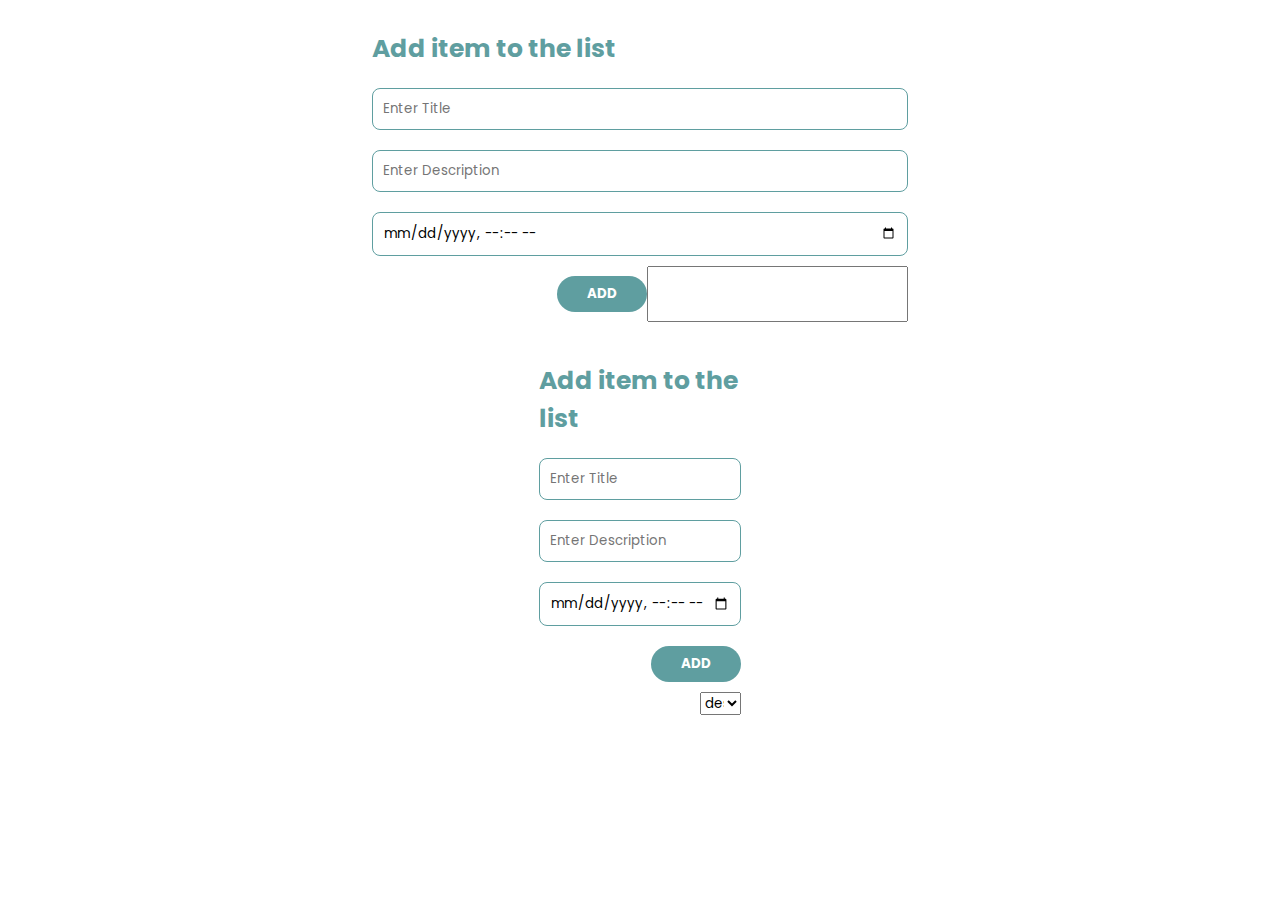
<file: Week1/index.html>
<!DOCTYPE html>
<html lang="en">
<head>
    <meta charset="UTF-8">
    <meta name="viewport" content="width=device-width, initial-scale=1.0">
    <link rel="preconnect" href="https://fonts.googleapis.com">
<link rel="preconnect" href="https://fonts.gstatic.com" crossorigin>
<link href="https://fonts.googleapis.com/css2?family=Poppins:ital,wght@0,100;0,200;0,300;0,400;0,500;0,600;0,700;0,800;0,900;1,100;1,200;1,300;1,400;1,500;1,600;1,700;1,800;1,900&display=swap" rel="stylesheet">
<link rel="stylesheet" href="style.css">
<link rel="stylesheet" href="https://cdnjs.cloudflare.com/ajax/libs/font-awesome/6.5.2/css/all.min.css" integrity="sha512-SnH5WK+bZxgPHs44uWIX+LLJAJ9/2PkPKZ5QiAj6Ta86w+fsb2TkcmfRyVX3pBnMFcV7oQPJkl9QevSCWr3W6A==" crossorigin="anonymous" referrerpolicy="no-referrer" />
    <title>Todo List</title>
</head>
<body>
    <div class="container">
        <h3 class="title">Add item to the list</h3>
    <form action="" class="form-content">
        <input type="text" placeholder="Enter Title" class="text-input" id="title"><br>
        <input type="text" placeholder="Enter Description" class="text-input" id="description"><br>
        <input type="datetime-local" placeholder="Enter Date and time" class="text-input" id="datetime"><br>
        <div class="btn-container">
        <button class="add-btn">ADD</button>
        <input type="text">
        </div>
    </form>
    <div class="list-container">
        <ul class="lists"><!DOCTYPE html>
            <html lang="en">
            <head>
                <meta charset="UTF-8">
                <meta name="viewport" content="width=device-width, initial-scale=1.0">
                <link rel="preconnect" href="https://fonts.googleapis.com">
            <link rel="preconnect" href="https://fonts.gstatic.com" crossorigin>
            <link href="https://fonts.googleapis.com/css2?family=Poppins:ital,wght@0,100;0,200;0,300;0,400;0,500;0,600;0,700;0,800;0,900;1,100;1,200;1,300;1,400;1,500;1,600;1,700;1,800;1,900&display=swap" rel="stylesheet">
            <link rel="stylesheet" href="style.css">
            <link rel="stylesheet" href="https://cdnjs.cloudflare.com/ajax/libs/font-awesome/6.5.2/css/all.min.css" integrity="sha512-SnH5WK+bZxgPHs44uWIX+LLJAJ9/2PkPKZ5QiAj6Ta86w+fsb2TkcmfRyVX3pBnMFcV7oQPJkl9QevSCWr3W6A==" crossorigin="anonymous" referrerpolicy="no-referrer" />
                <title>Todo List</title>
            </head>
            <body>
                <div class="container">
                    <h3 class="title">Add item to the list</h3>
                <form action="" class="form-content">
                    <input type="text" placeholder="Enter Title" class="text-input" id="title"><br>
                    <input type="text" placeholder="Enter Description" class="text-input" id="description"><br>
                    <input type="datetime-local" placeholder="Enter Date and time" class="text-input" id="datetime"><br>
                    <div class="btn-container">
                    <button class="add-btn">ADD</button>
                    </div>
                </form>
                <div class="list-container">
                    <div class="order">
                    <select class="order-selector">
                        <option value="desc">desc</option>
                        <option value="asc">asc</option>
                      </select>
                    </div>
                    <ul class="lists">
                    </ul>
                </div>
                </div>
                <script src="script.js"></script>
            </body>
            </html>
        </ul>
    </div>
    </div>
    <script src="script.js"></script>
</body>
</html>
</file>
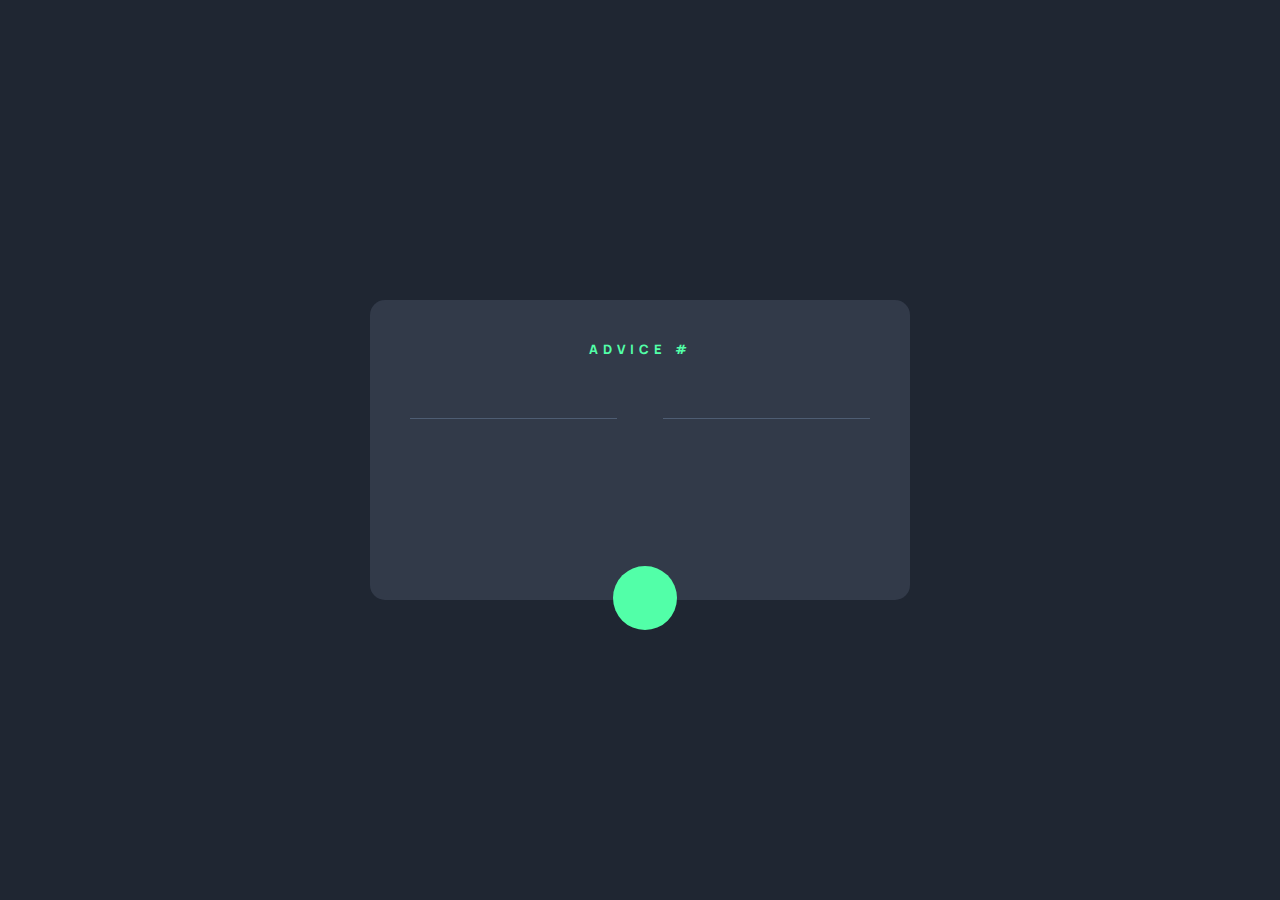
<file: Week1/Advice-Generator-App/index.html>
<!DOCTYPE html>
<html lang="en">
<head>
  <meta charset="UTF-8">
  <meta name="viewport" content="width=device-width, initial-scale=1.0"> 

  <link rel="preconnect" href="https://fonts.googleapis.com">
  <link rel="preconnect" href="https://fonts.gstatic.com" crossorigin>
  <link href="https://fonts.googleapis.com/css2?family=Manrope:wght@200..800&display=swap" rel="stylesheet">
  <link rel="icon" type="image/png" sizes="32x32" href="./images/favicon-32x32.png">
  <link rel="stylesheet" href="https://cdnjs.cloudflare.com/ajax/libs/font-awesome/6.5.2/css/all.min.css" integrity="sha512-SnH5WK+bZxgPHs44uWIX+LLJAJ9/2PkPKZ5QiAj6Ta86w+fsb2TkcmfRyVX3pBnMFcV7oQPJkl9QevSCWr3W6A==" crossorigin="anonymous" referrerpolicy="no-referrer" />
  <link rel="stylesheet" href="style.css">
  
  <title>Frontend Mentor | Advice generator app</title>
</head>
<body>
<div class="container">
<div class="advice-container">
  <h3 class="advice-title">ADVICE # <span class="advice-id"></span></h3>
  <p class="advice-content"></p>
  <div class="loader">
    <i class="fa-solid fa-spinner fa-spin" style="color: hsl(150, 100%, 66%);"></i>
  </div>
  <div class="pause">
    <i class="fa-solid fa-pause"></i>
  </div>
  <button class="display-advice">
    <i class="fa-solid fa-dice-five"></i>
  </button>
</div>
</div>
  <script src="script.js"></script>
</body>
</html>
</file>
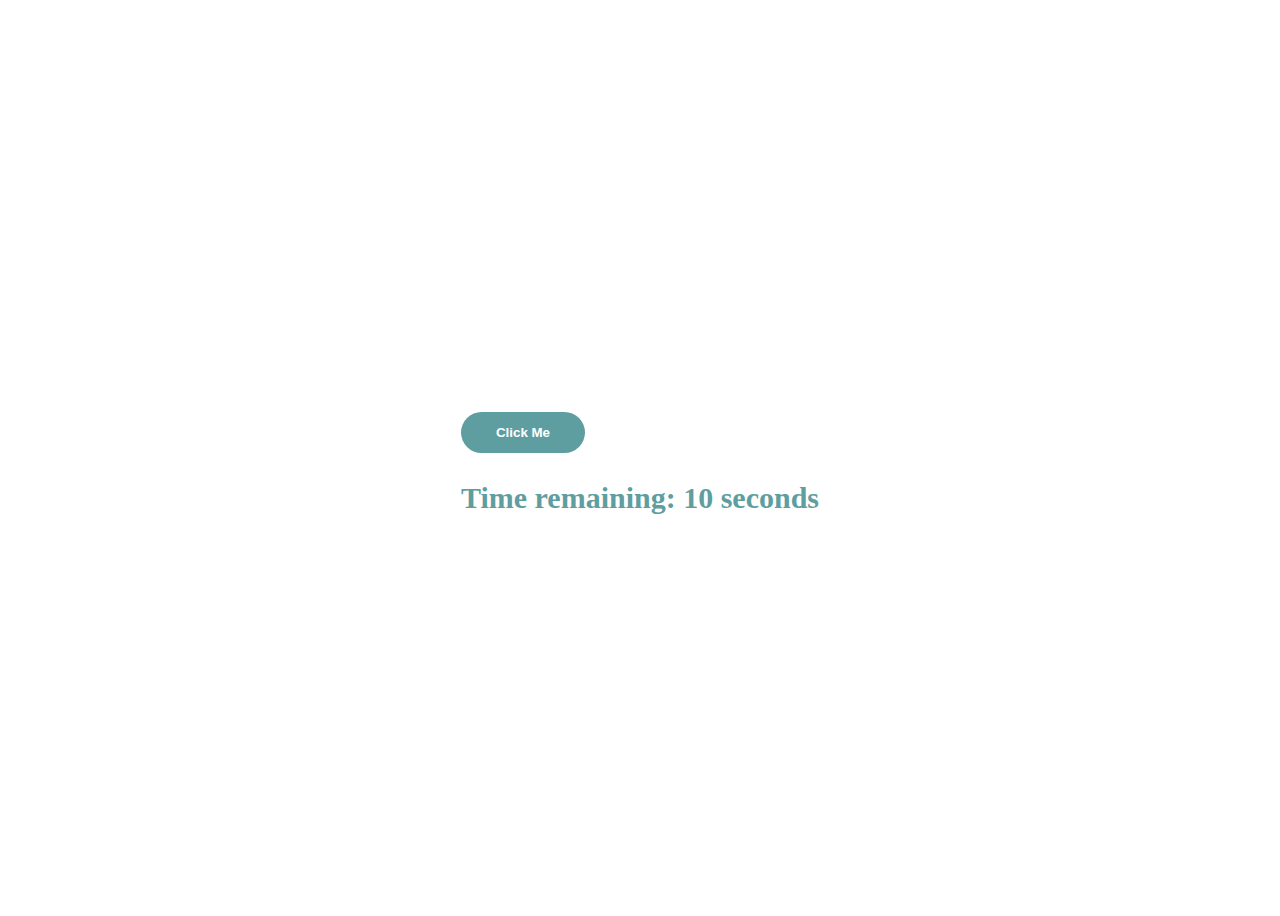
<file: Week1/closure/index.html>
<!DOCTYPE html>
<html lang="en">
<head>
    <meta charset="UTF-8">
    <meta name="viewport" content="width=device-width, initial-scale=1.0">
    <title>Document</title>
</head>
<style>
    body{
        display: flex;
        justify-content: center;
        align-items: center;
        height: 100Vh;
    }
    button{
    background-color: cadetblue;
    color: white;
    border: none;
    border-radius: 30px;
    padding: 13px 35px;
    margin: 10px 0;
    font-weight: 700;
    cursor: pointer;
    }
    #timer-count{
        color: cadetblue;
        font-size: 30px;
        font-weight: 900;
    }
</style>
<body>
    <div class="main">
    <div>
        <button id="button">Click Me</button>
    </div><br>
    <div id="timer-count">4</div>
    </div>
    <script src="closures.js"></script>
</body>
</html>
</file>
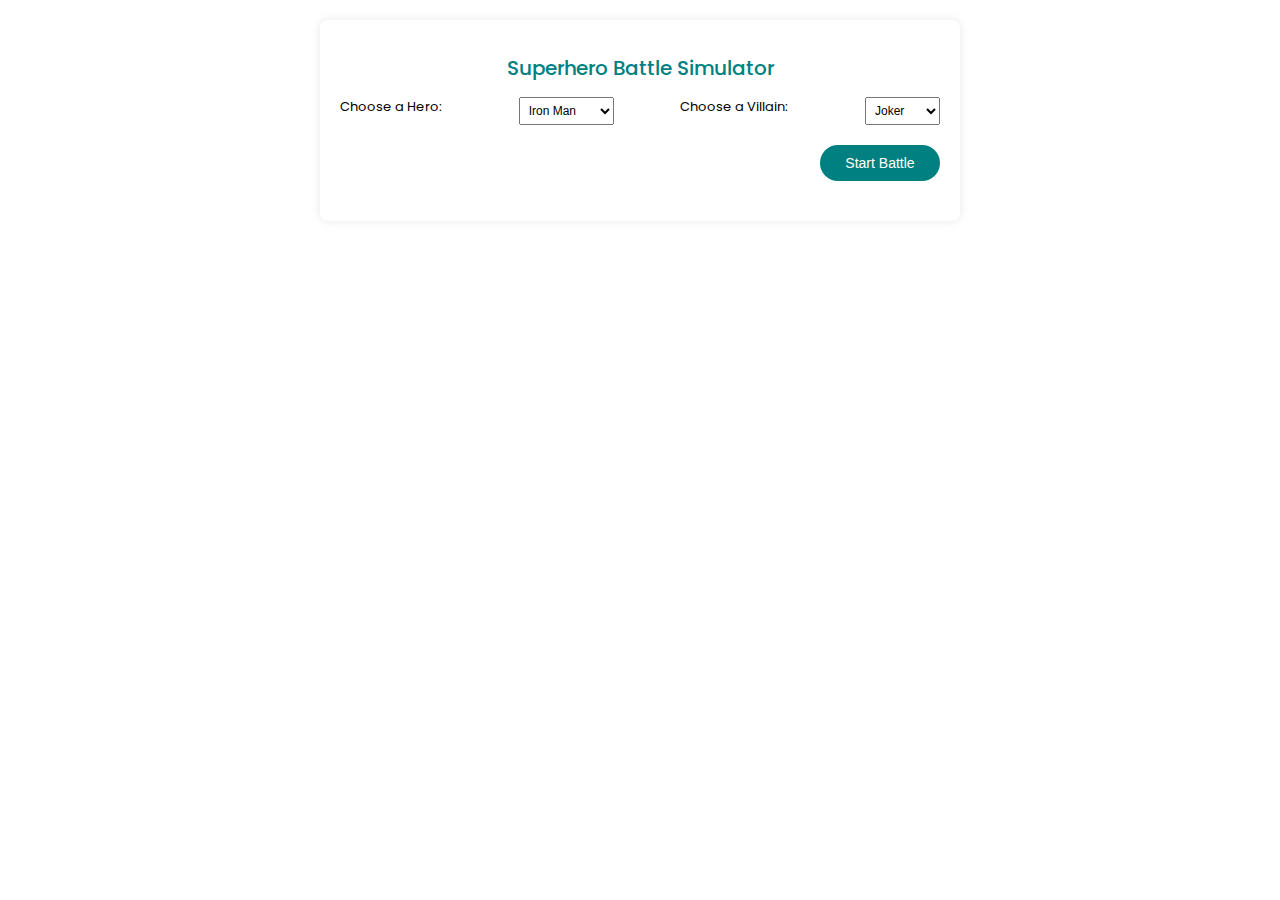
<file: Week1/Day4-Object Mastery/index.html>
<!DOCTYPE html>
<html lang="en">
<head>
<meta charset="UTF-8">
<meta name="viewport" content="width=device-width, initial-scale=1.0">
<link href="https://fonts.googleapis.com/css2?family=Poppins:ital,wght@0,100;0,200;0,300;0,400;0,500;0,600;0,700;0,800;0,900;1,100;1,200;1,300;1,400;1,500;1,600;1,700;1,800;1,900&display=swap" rel="stylesheet">
<title>Superhero Battle Simulator</title>
<link rel="stylesheet" href="style.css">
</head>
<body>
<div class="container">
  <h1>Superhero Battle Simulator</h1>
  <div class="selection">

    <label for="heroSelect">Choose a Hero:</label>
    <select id="heroSelect">
      <option value="ironman">Iron Man</option>
      <option value="spiderman">Spider-Man</option>
    </select>

    <label for="villainSelect">Choose a Villain:</label>
    <select id="villainSelect">
      <option value="joker">Joker</option>
      <option value="cartoon">Cartoon</option>
    </select>

  </div>

  <div class="btn-container">
  <button id="battleButton">Start Battle</button>
</div>
  <div id="result"></div>
</div>

<script src="script.js"></script>
</body>
</html>
</file>
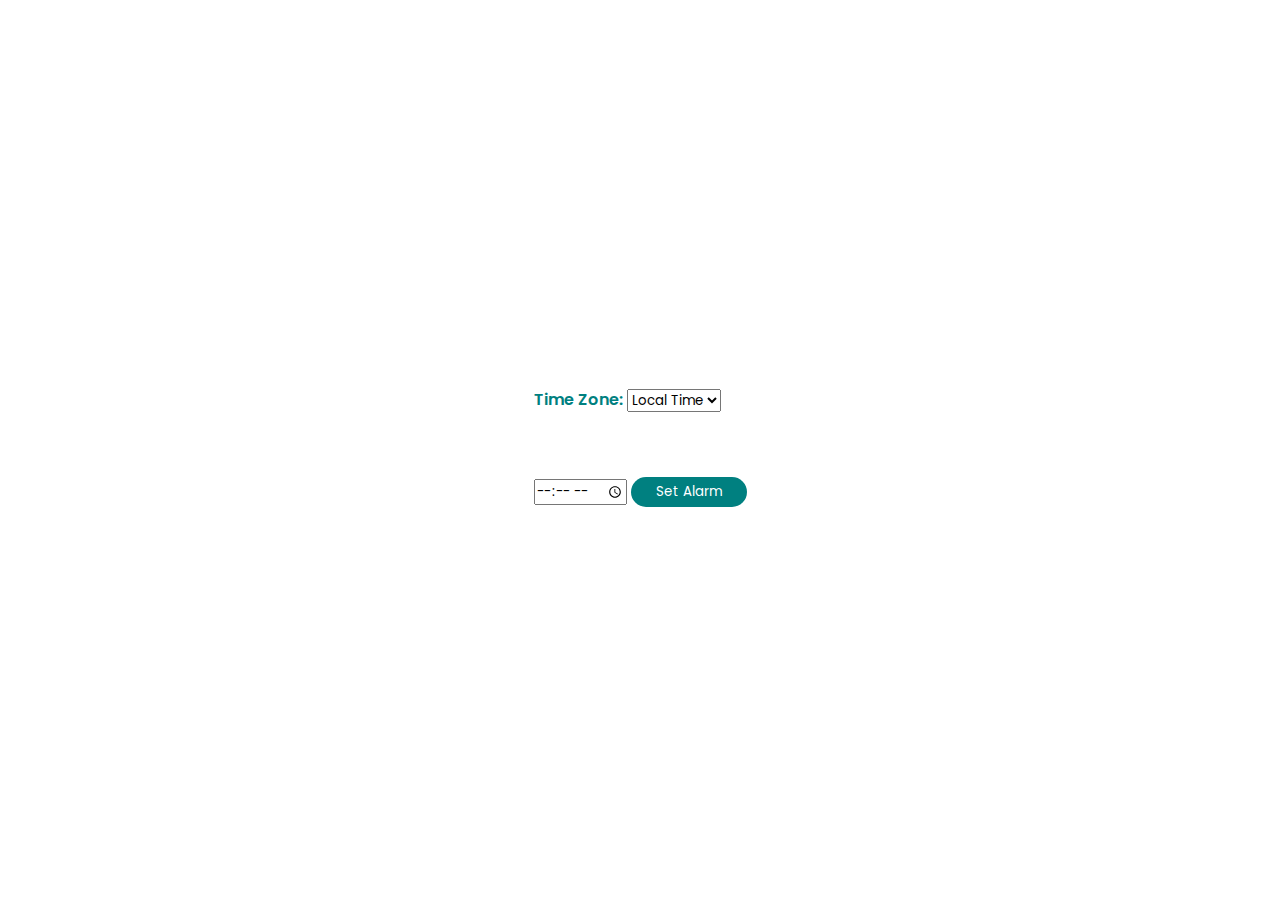
<file: Week1/Day4-TimeMaster/index.html>
<!DOCTYPE html>
<html lang="en">
<head>
    <meta charset="UTF-8">
    <meta name="viewport" content="width=device-width, initial-scale=1.0">
    <link href="https://fonts.googleapis.com/css2?family=Poppins:ital,wght@0,100;0,200;0,300;0,400;0,500;0,600;0,700;0,800;0,900;1,100;1,200;1,300;1,400;1,500;1,600;1,700;1,800;1,900&display=swap" rel="stylesheet">
    <link rel="stylesheet" href="style.css">
    <title>Document</title>
</head>
<body>
    <div class="container">
  <div class="select">
    <label for="timeZoneSelect">Time Zone:</label>
    <select id="timeZoneSelect">
        <option value="local">Local Time</option>
        <option value="UTC">UTC</option>
        <option value="GMT">GMT</option>
    </select>
  </div>

        <div class="clock-display"></div>
    <div class="alarm-container">
    <input type="time" id="alarmTime">
    <button id="setAlarm">Set Alarm</button>
    </div>

    </div>
    <script src="script.js"></script>
</body>
</html>
</file>
<file: Week1/style.css>
*{
    padding: 0;
    margin: 0;
    box-sizing: border-box;
    font-family: "Poppins", sans-serif;
}
.container{
    padding: 20px;
    width: 45%;
    margin:auto
}
.title{
    color: cadetblue;
    padding: 10px 0;
    font-size: 25px;
}
.text-input{
    border: 1px solid cadetblue;
    padding: 10px;
    margin: 10px 0;
    width: 100%;
    border-radius: 8px;
    outline: none;
}
.btn-container{
    display: flex;
    justify-content: flex-end;
}
.add-btn{
    background-color: cadetblue;
    color: white;
    border: none;
    border-radius: 30px;
    padding: 8px 30px;
    margin: 10px 0;
    font-weight: 700;
    cursor: pointer;
}
.lists{
    margin: 10px 0;
}
.sub-list{
    display: flex;
    justify-content: space-between;
    align-items: center;
    margin-top: 15px;
}
.sub-list .todo-title{
    font-size: 15px;
    color: cadetblue;
}
.sub-list .todo-description{
    font-size: 14px;
    padding-left: 10px;
}
.sub-list .todo-date{
    font-size: 14px;
    padding-left: 10px;
}
.left-content{
    gap: 20;
    display: flex;
    gap: 10px;
}
.right-content{
    gap: 20;
    display: flex;
    gap: 20px;
    cursor: pointer;
}
.order {
    display: flex;
    align-items: center;
    justify-content: flex-end;
  }
  .order-selector {
    width: 20%;
    outline: none;
  }
</file>
<file: Week1/Advice-Generator-App/style.css>
*{
    padding: 0;
    margin: 0;
    box-sizing: border-box;
    font-family: "Manrope", sans-serif;
}
:root{
    --Light-Cyan: hsl(193, 38%, 86%);
    --Neon-Green: hsl(150, 100%, 66%);
    --Grayish-Blue: hsl(217, 19%, 38%);
    --Dark-Grayish-Blue: hsl(217, 19%, 24%);
    --Dark-Blue: hsl(218, 23%, 16%);
}
.container{
    background-color: var(--Dark-Blue);
    height: 100Vh;
    display: flex;
    align-items: center;
    justify-content: center;
    text-align: center;
}
.advice-title{
   color: var(--Neon-Green);
   font-size: 13px;
   margin-bottom: 20px;
   letter-spacing: 5px;
   font-weight: 800;
}
.advice-content{
    color: var(--Light-Cyan);
    font-size: 15px;
    font-weight: 800;
}
.advice-container{
    background-color: var(--Dark-Grayish-Blue);
    position: relative;
    width: 540px;
    height: 300px;
    border-radius: 15px;
    padding: 40px;
}
.pause{
    color: var(--Light-Cyan);
    position: relative;
    font-size: 20px;
    padding: 40px;
}
.pause::after,
.pause::before{
    content: '';
    display: block;
    height: 1px;
    width: 45%;
    position: absolute;
    background-color: var(--Grayish-Blue);
}
.pause::after{
    top: 50%;
    left: 0;
}
.pause::before{
    top: 50%;
    right: 0;
}
.display-advice{
    background-color: var(--Neon-Green);
    border: none;
    font-size: 26px;
    width: 64px;
    height: 64px;
    color: var(--Dark-Blue);
    border-radius: 50%;
    position: absolute;
    bottom: -30px;
    align-self: center;
    left: 45%;
    cursor: pointer;
}
.display-advice:hover{
    box-shadow: 1px 1px 25px 1px var(--Neon-Green);
    transition: box-shadow 0.3s ease-in-out;
}
.loader{
    display: none;
}

@media screen and (max-width: 370px){
    .advice-container{
       margin: 0 10px;
        padding: 20px;
        height: 260px;
    }
    .display-advice{
        left: 40%;
    }
    .pause{
        padding: 30px;
    }
}
</file>
<file: Week1/Day4-Object Mastery/style.css>
body {
    background-color: white;
    margin: 0;
    padding: 20px;
    align-items: center;
    font-family: 'poppins',sans-serif;
  }
  
  .container {
    max-width: 600px;
    margin: auto;
    padding: 20px;
    background-color: #fff;
    box-shadow: 0 0 10px rgba(0,0,0,0.1);
    border-radius: 8px;
  }
  
  h1 {
    text-align: center;
    color: teal;
    font-size: 20px;
    font-weight: 500;
  }
  
  .selection {
    display: flex;
    justify-content: space-between;
    margin-bottom: 20px;
    font-size: 13px;
  }
  
  label {
    margin-right: 10px;
  }
  #villainSelect, #heroSelect{
    font-size: 12px;
    outline: none;
  }
  
  select {
    padding: 5px;
    font-size: 16px;
  }

  .btn-container{
    display: flex;
    justify-content: end;
  }
  
  button {
    width: 20%;
    border-radius: 30px;
    padding: 10px;
    font-size: 18px;
    background-color: teal;
    color: #fff;
    border: none;
    cursor: pointer;
    font-size: 14px;
  }
  
  button:hover {
    background-color: cadetblue;
  }
  
  #result {
    margin-top: 20px;
    font-size: 17px;
    text-align: center;
  }
</file>
<file: Week1/Day4-TimeMaster/style.css>
*{
    padding: 0;
    margin: 0;
    box-sizing: border-box;
    font-family: 'poppins',sans-serif;
}
body{
    display: flex;
    justify-content: center;
    align-items: center;
    height: 100Vh;
    width: 100%;
}
.select{
    width: 100%;
}
label{
    color: teal;
    font-weight: 600;
}
#timeZoneSelect{
    outline: none;
    margin: 20px 0;
}
.clock-display{
    padding-top: 20px;
    text-align: center;
    font-size: 20px;
}
.alarm-container{
    padding: 15px 0;
}
.alarm-container button{
    background-color: teal;
    color: white;
    border: none;
    border-radius: 30px;
    padding: 5px 25px;
    margin: 10px 0;
    font-weight: 400;
    cursor: pointer;
}
</file>
